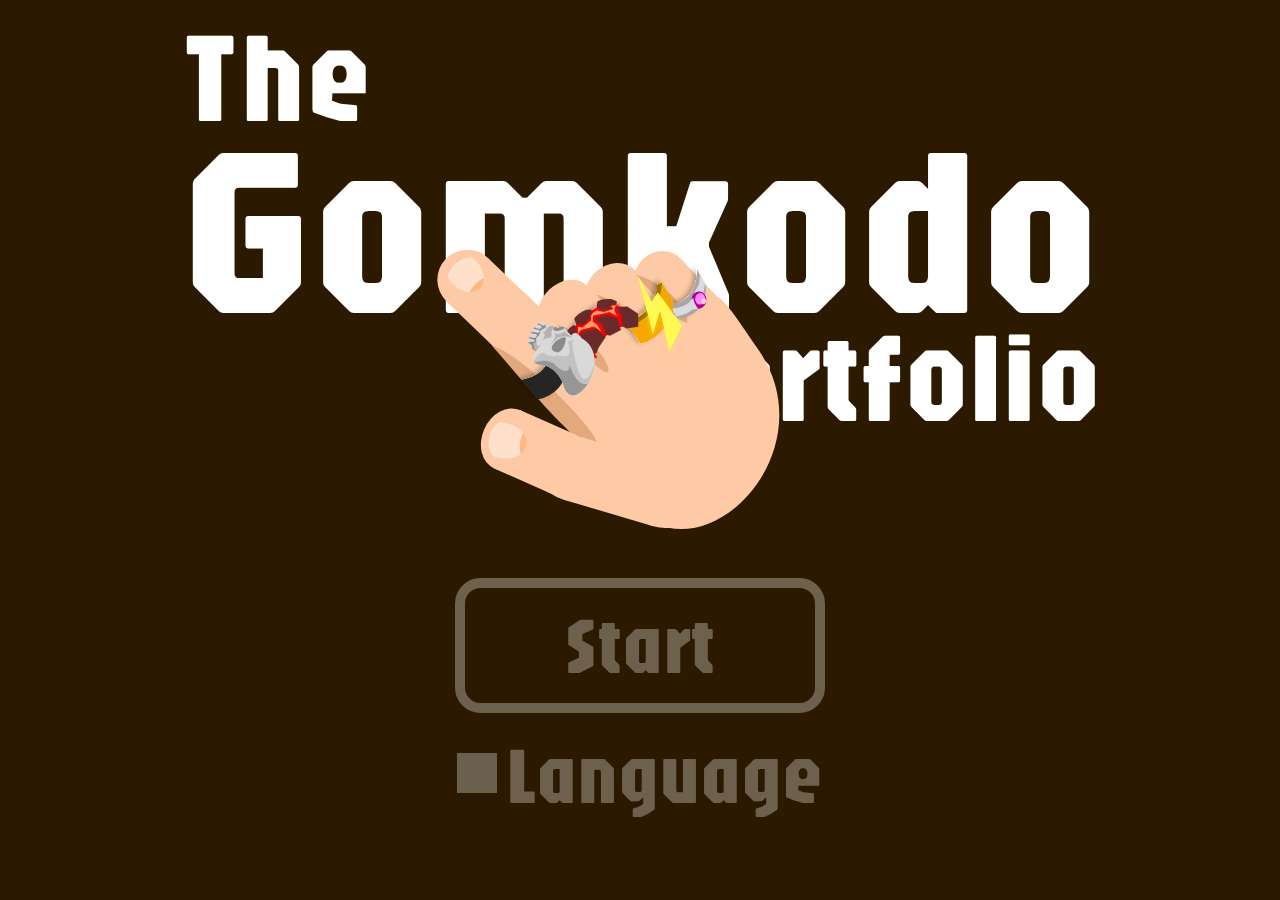
<file: index.html>
<!DOCTYPE html>
<html lang="en">

<head>
    <meta charset="UTF-8">
    <meta name="viewport" content="width=device-width, initial-scale=1, maximum-scale=1, user-scalable=no">
    <title>Welcome</title>
    <link rel="icon" type="image/png" href="./src/storage/img/rectangle.svg">
    <link rel="stylesheet" href="./src/style/english/style.css">
</head>

<body>
    <div id="textbox">
        <div id="textboxtop">The</div>
        <div id="textboxmiddle">Gomkodo</div>
        <div id="textboxbottom">portfolio</div>
    </div>

    <div id="footer">
        <div id="boxstart">
            <a draggable="false" href="./src/viewsEnglish/home.html" id="startButton">Start</a>
            <!-- Cambiamos el enlace a un botón con id -->
        </div>
        <div id="boxlanguage">
            <a draggable="false" href="#">
                <img draggable="false" src="./src/storage/img/rectangle.svg" alt="">
                <p>Language</p>
            </a>
        </div>
    </div>
    <div id="language-modal" class="modal">
        <div id="windowlanguage">
            <h2>Select language</h2>
            <ul>
                <li><a draggable="false" href="./index.html">English</a></li>
            </ul>
            <button id="close-modal">close</button>
        </div>
    </div>

    <script src="./src/js/main.js"></script>
</body>

</html>
</file>
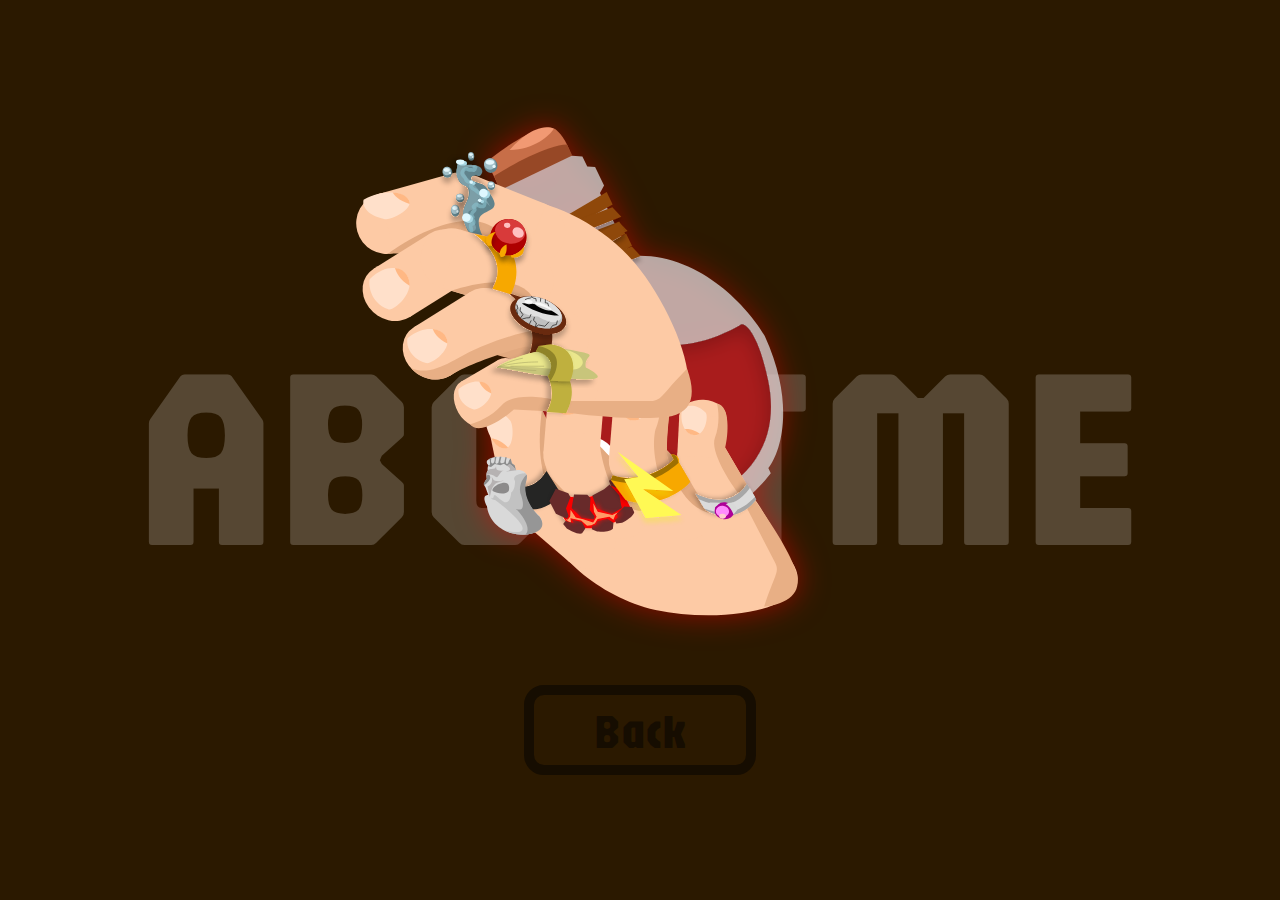
<file: src/viewsEnglish/aboutMe.html>
<!DOCTYPE html>
<html lang="en">

<head>
    <meta charset="UTF-8">
    <meta name="viewport" content="width=device-width, initial-scale=1, maximum-scale=1, user-scalable=no">
    <title>About me</title>
    <link rel="icon" type="image/png" href="../storage/img/potionAboutme.svg">
    <link rel="stylesheet" href="../style/english/aboutme.css">
</head>

<body>
    <div id="title">
        <p id="about">ABOUT</p>
        <p id="me">ME</p>
    </div>
    <div id="hand">
        <a draggable="false" id="handbotton" href="./infos/aboutMe.html">
            <img draggable="false" src="../storage/img/handpotionaboutme.svg">
        </a>
        <div id="backbutton">
            <a draggable="false" href="../viewsEnglish/home.html">Back</a>
        </div>
    </div>

    <div id="particle">
        <img draggable="false" src="../../src/storage/img/particles/particleaboutme.svg" alt="">
        <div id="bodyparticle"></div>
    </div>
    
    <div id="boubleparticle1" class="bubblesout"></div>
    <div id="boubleparticle2" class="bubblesout"></div>
    <div id="boubleparticle3" class="bubblesout"></div>
    <div id="boubleparticle4" class="bubblesout"></div>
    <div id="boubleparticle5" class="bubblesout"></div>
    
    <script src="../js/aboutme.js"></script>
</body>

</html>
</file>
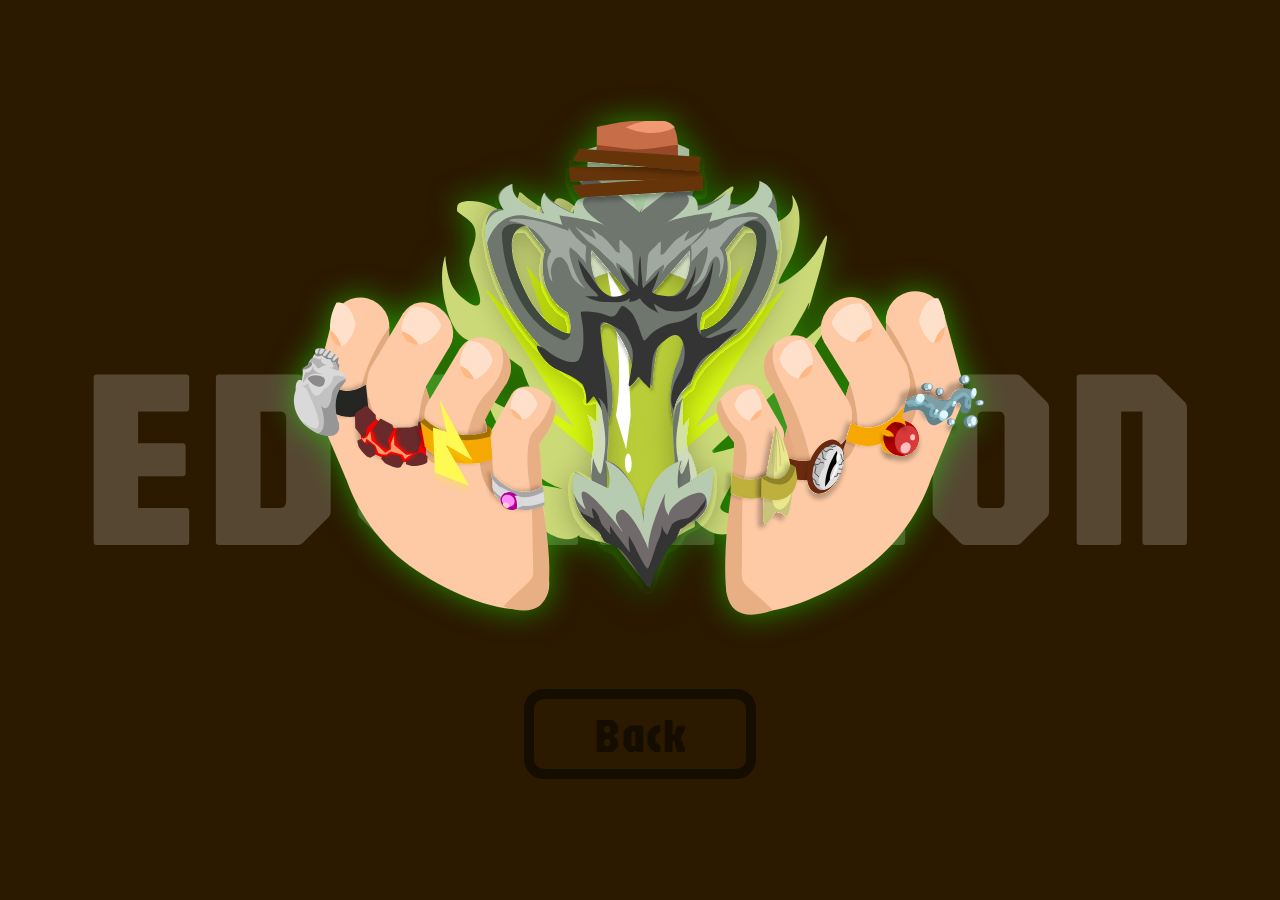
<file: src/viewsEnglish/education.html>
<!DOCTYPE html>
<html lang="en">

<head>
    <meta charset="UTF-8">
    <meta name="viewport" content="width=device-width, initial-scale=1, maximum-scale=1, user-scalable=no">
    <title>Education</title>
    <link rel="icon" type="image/png" href="../storage/img/potionEducation.svg">
    <link rel="stylesheet" href="../style/english/education.css">
</head>

<body>
    <div id="title">
        <p id="edu">EDU</p>
        <p id="cat">CAT</p>
        <p id="ion">ION</p>
    </div>
    <div id="hand">
        <a href="./infos/education.html" id="handbutton" draggable="false">
            <img draggable="false" src="../storage/img/handpotioneducaiton.svg">
        </a>
        <div id="backbutton">
            <a draggable="false" href="./home.html">Back</a>
        </div>
    </div>

    <div id="curtinebox">
        <div id="particle"><img draggable="false" src="../storage/img/particles/particleeducation.svg"></div>
        <div id="fill"></div>    
    </div>

    <script src="../js/education.js"></script>
</body>

</html>
</file>
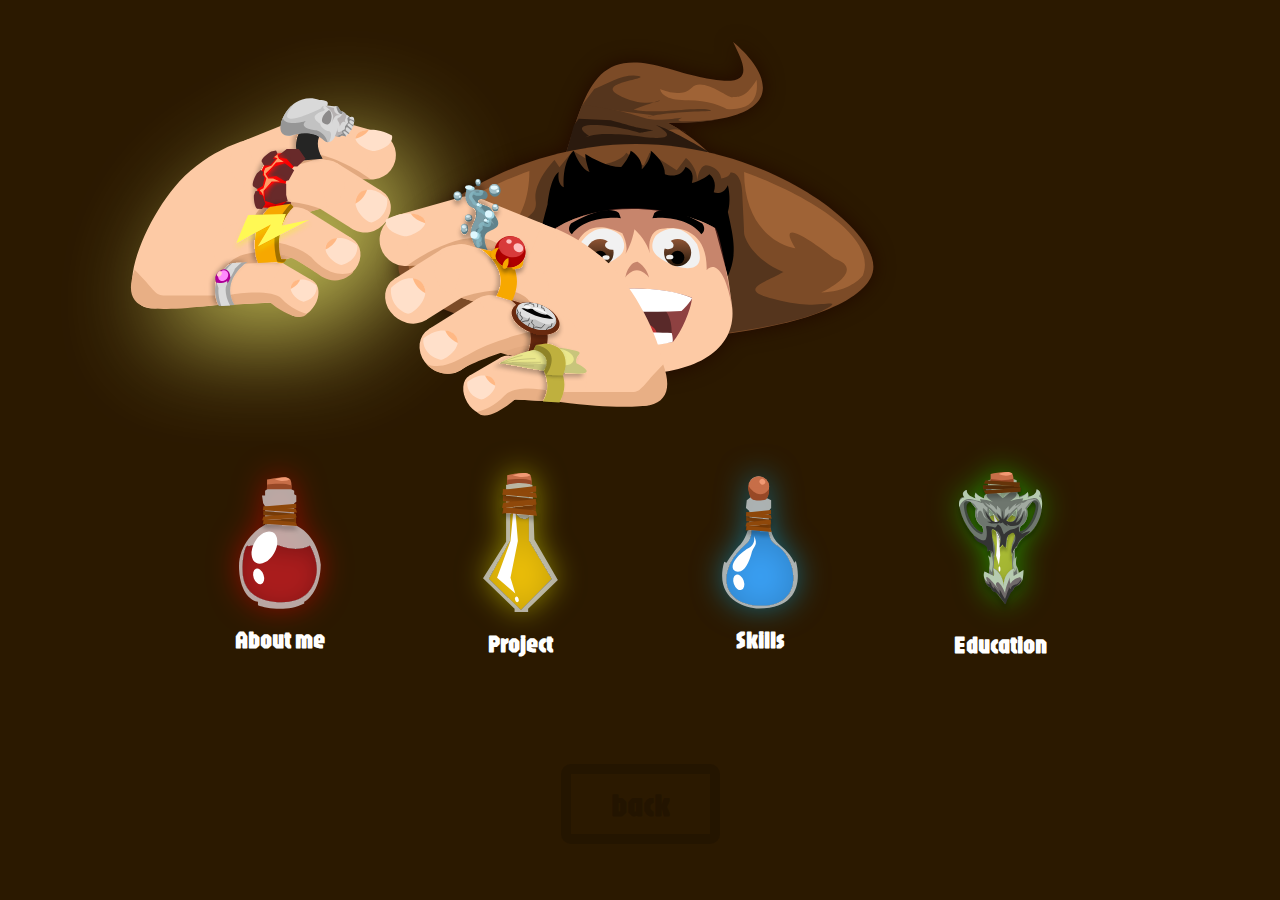
<file: src/viewsEnglish/home.html>
<!DOCTYPE html>
<html lang="en">
<head>
    <meta charset="UTF-8">
    <meta name="viewport" content="width=device-width, initial-scale=1, maximum-scale=1, user-scalable=no">
    <title>Home</title>
    <link rel="stylesheet" href="../style/english/home.css">
    <link rel="icon" type="image/png" href="../storage/img/facemage.svg">
</head>
<body>
    <div id="mage">
        <div id="leftHand">
            <img draggable="false" src="../storage/img/leftHand.svg" alt="Mano Izquierda">
        </div>
        <div id="facemage">
            <img draggable="false" src="../storage/img/facemage.svg" alt="Cara">
        </div>
        <div id="rightHand">
            <img draggable="false" src="../storage/img/rightHand.svg" alt="Mano Derecha">
        </div>
    </div>

    <div id="potions">
        <div class="potion">
            <a draggable="false" href="./aboutMe.html" id="aboutme">
                <img draggable="false" src="../storage/img/potionAboutme.svg" alt="">
                <h2>About me</h2>
            </a>
            <a draggable="false" href="./project.html" id="project">
                <img draggable="false" src="../storage/img/potionProject.svg" alt="">
                <h2>Project</h2>
            </a>
        </div>
        <div class="potion">
            <a draggable="false" href="./skills.html" id="skills">
                <img draggable="false" src="../storage/img/potionSkills.svg" alt="">
                <h2>Skills</h2>
            </a>
            <a draggable="false" href="./education.html" id="education">
                <img draggable="false" src="../storage/img/potionEducation.svg" alt="">
                <h2>Education</h2>
            </a>
        </div>
    </div>

    <div id="back">
        <a draggable="false" href="../../index.html">
            <h2>back</h2>
        </a>
    </div>

    <script src="../js/home.js"></script>
</body>
</html>
</file>
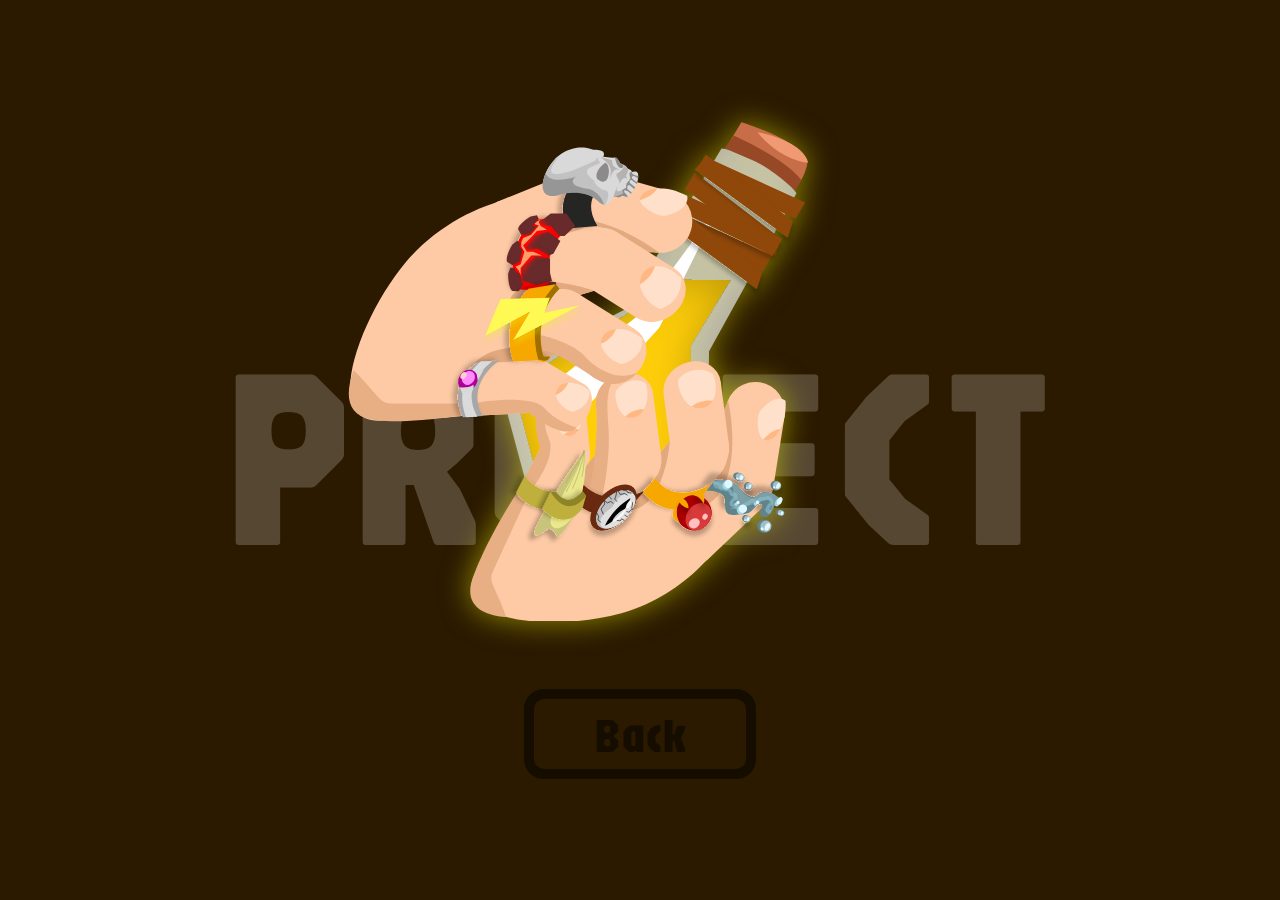
<file: src/viewsEnglish/project.html>
<!DOCTYPE html>
<html lang="en">

<head>
    <meta charset="UTF-8">
    <meta name="viewport" content="width=device-width, initial-scale=1, maximum-scale=1, user-scalable=no">
    <title>Project</title>
    <link rel="icon" type="image/png" href="../storage/img/potionProject.svg">
    <link rel="stylesheet" href="../style/english/project.css">

</head>

<body>
    <div id="title">
        <p id="pro">PRO</p>
        <p id="ject">JECT</p>
    </div>
    <div id="hand">
        <a draggable="false" id="handbutton" href="./infos/project.html">
            <img draggable="false" src="../storage/img/handpotionproject.svg">
        </a>
        <div id="backbutton">
            <a draggable="false" href="./home.html">Back</a>
        </div>
    </div>

    <div id="particle">
        <img draggable="false" src="../storage/img/particles/particleproject.svg">
    </div>
    
    <div id="whiteScreen"></div> 


    <script src="../js/project.js"></script>
</body>

</html>
</file>
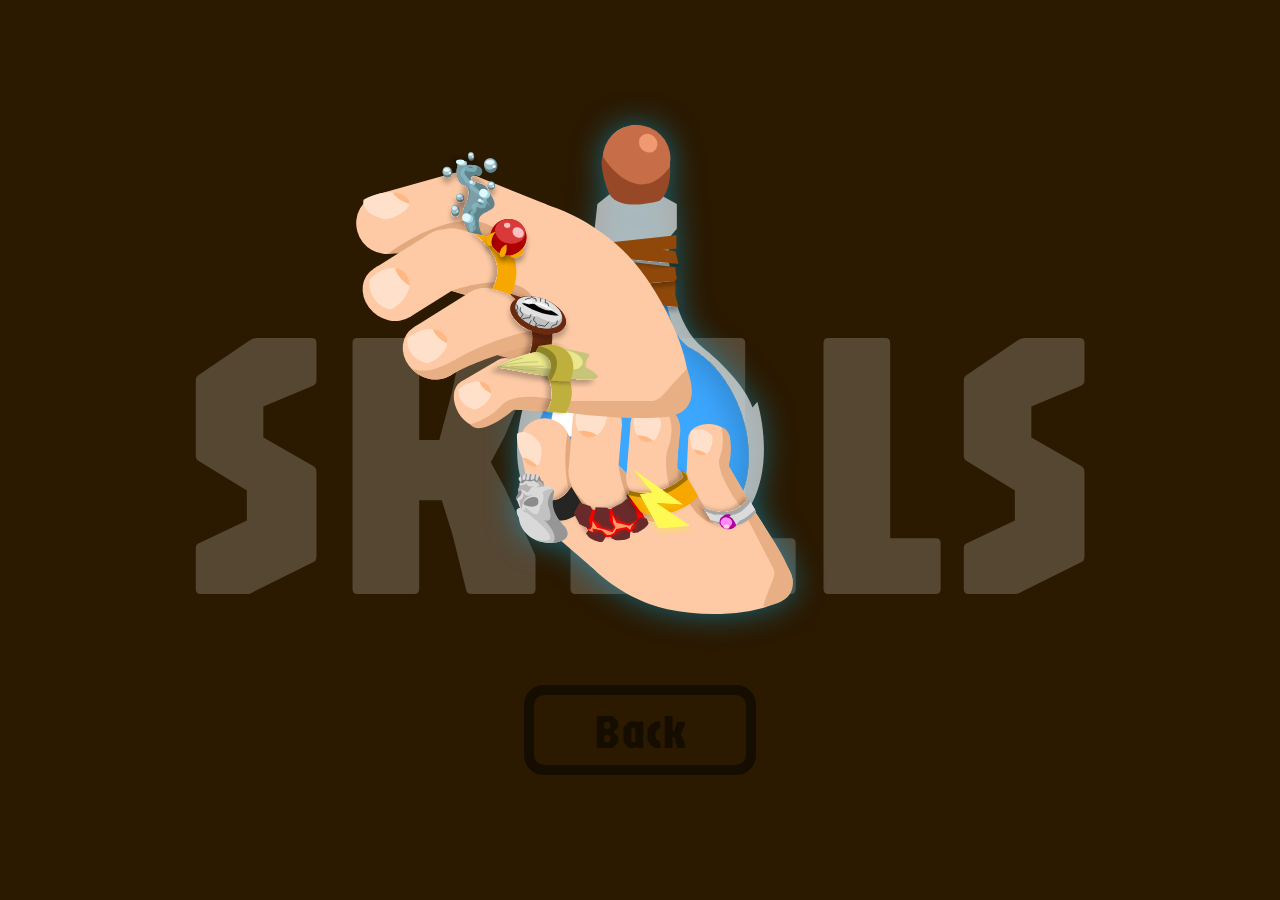
<file: src/viewsEnglish/skills.html>
<!DOCTYPE html>
<html lang="en">

<head>
    <meta charset="UTF-8">
    <meta name="viewport" content="width=device-width, initial-scale=1, maximum-scale=1, user-scalable=no">
    <title>Skills</title>
    <link rel="icon" type="image/png" href="../storage/img/potionSkills.svg">
    <link rel="stylesheet" href="../style/english/skills.css">
</head>

<body>
    <div id="title">
        <p id="skills">SKILLS</p>
    </div>
    <div id="hand">
        <a draggable="false" id="skillpotion" href="./infos/skills.html">
            <img draggable="false" src="../storage/img/handpotionskills.svg">
        </a>
        <div id="backbutton">
            <a draggable="false" href="./home.html">Back</a>
        </div>
    </div>


    <div id="curtinebox">
        <div id="fill"></div>    
        <div id="particle"><img draggable="false" src="../storage/img/particles/particleskills.svg"></div>
    </div>

    <script src="../js/skills.js"></script>
</body>

</html>
</file>
<file: src/style/english/style.css>
@font-face {
    font-family: "jaro";
    src: url(../../storage/fonts/Jaro_24pt-Regular.ttf);
}



body {
    cursor: none;
    user-select: none;
    overflow: hidden;
    user-select: none;
    margin: 0;
    padding: 0;
    background-color: #2B1900;
    display: flex;
    flex-direction: column;
    align-items: center;
    justify-content: center;
    height: 100vh;
    gap: 80px;
}

#textbox {
    /* background-color: red; */
    color: white;
    padding-top: 10vh;
}

#footer {
    /* background-color: blue; */
    padding: 5px;
    display: flex;
    flex-direction: column;
    gap: 10px;
}

#textboxtop {
    /* background-color: chartreuse; */
    font-family: "jaro";
    font-size: 2.5rem;
    line-height: 0;
}

#textboxmiddle {
    /* background-color: chocolate; */
    font-family: "jaro";
    font-size: 5rem;
    line-height: 100px;
}

#textboxbottom {
    /* background-color: salmon; */
    display: flex;
    justify-content: end;
    font-family: "jaro";
    font-size: 2.5rem;
    line-height: 0;
}

#boxstart {
    /* background-color: blueviolet; */
    display: flex;
    justify-content: center;
}

#boxstart a {
    /* background-color: aqua; */
    border: 10px solid #6D614E;
    color: #6D614E;
    border-radius: 20px;
    display: flex;
    justify-content: center;
    padding: 5px 70px 5px 70px;
    font-family: "jaro";
    font-size: 3rem;
    text-decoration: none;
}

#boxlanguage {
    cursor: none;
    padding: 0px;
}

#boxlanguage a {
    cursor: none;
    display: flex;
    flex-direction: row;
    justify-content: center;
    align-items: center;
    font-family: "jaro";
    text-decoration: none;
    gap: 1vh;
}

#boxstart a {
    cursor: none;
    transition: color 0.3s ease, transform 0.3s ease;
}

#boxstart a:hover {
    color: white;
    transform: scale(1.1);
    border: 10px solid #ffffff;
    box-shadow: 20px 20px 20px #2b19004b;
}


#boxlanguage a img {
    /* background-color: yellowgreen; */
    margin: 0;
}

#boxlanguage a p {
    /* background-color: antiquewhite; */
    margin: 0;
    color: #6D614E;
    font-size: 3rem;
}

#boxlanguage a {
    transition: color 0.3s ease, transform 0.3s ease;
}

#boxlanguage a:hover {
    color: white;
    transform: scale(1.1);
    text-shadow: 20px 20px 30px #38250b1f;
}


#windowlanguage {
    background-color: #A69273;
    padding: 30px 50px;
    display: flex;
    flex-direction: column;
    align-items: center;
    justify-content: center;
    gap: 10px;
    border-radius: 30px;
}

.modal {
    position: fixed;
    top: 0;
    left: 0;
    width: 100%;
    height: 100%;
    background-color: rgba(0, 0, 0, 0.836);
    z-index: 1;
    display: flex;
    flex-direction: column;
    align-items: center;
    justify-content: center;
}

.modal h2 {
    /* background-color: purple; */
    font-family: "jaro";
    font-size: 2rem;
    color: #685a45;
    line-height: 0%;
}

.modal ul {
    list-style: none;
    padding: 0;
    margin: 0;
    display: flex;
    flex-direction: column;
    gap: 10px;
}

.modal ul li {
    /* background-color: orange; */
    display: flex;
    justify-content: center;
}

.modal ul li a {
    border: 10px solid #6D614E;
    color: #6D614E;
    border-radius: 20px;
    font-family: "jaro";
    font-size: 1.9rem;
    text-decoration: none;
    padding: 5px 20px;
    transition: color 0.3s ease, transform 0.3s ease;
}

.modal ul li a:hover {
    color: #2B1900;
    transform: scale(1.1);
    border: 10px solid #2B1900;
    box-shadow: 20px 20px 20px #2b19004b;
}

.modal button {
    background-color: #6D614E;
    color: #2B1900;
    padding: 10px 35px;
    font-family: "jaro";
    font-size: 1.5rem;
    border-radius: 10px;
    box-shadow: 0px 0px 20px #2b19004b;
}

@keyframes slideOutLeft {
    0% {
        transform: translateX(0);
        background-color: #6D614E;
    }

    100% {
        transform: translateX(-100%);
        background-color: #2B1900;
    }
}

/* Clase que activa la animación de salida */
.body-slide-out {
    animation: slideOutLeft 0.5s forwards; /* Ajusta la duración si lo prefieres */
}

/* Animación de salida */
@keyframes apear {
    0% {
        opacity: 0;
    }

    100% {
        opacity: 1;
    }
}

body {
    animation: apear 1.5s forwards; 
}

/*-------------------------------------------------------------------------------------------*/



/*mobile super peque;o*/
@media screen and (max-width: 320px) {
    body {
        display: flex;
        flex-direction: column;
        gap: 5vh;
        cursor: default;
    }
    #boxlanguage {
        cursor: default;
    }
    
    #boxlanguage a {
        cursor: default;
    }
    
    #boxstart a {
        cursor: default;
    }
}

/*mobile horizontal*/
@media screen and (max-height:450px) {
    body {
        flex-direction: row;
        justify-content: center;
        gap: 5vh;
    }

    #textbox {
        padding-top: 0vh;
    }
    #boxlanguage {
        cursor: default;
    }
    
    #boxlanguage a {
        cursor: default;
    }
    
    #boxstart a {
        cursor: default;
    }
}

/*Pc*/
@media screen and (min-width:1041px) {
    body {
        cursor: default;
        flex-direction: column;
        justify-content: center;
        gap: 200px;
    }

    #boxstart a {
        border-radius: 2vw;
        padding: 5px 100px 10px 100px;
        font-size: 5rem;
    }

    #boxlanguage a p {
        font-size: 5rem;
    }

    #boxlanguage a {
        font-size: 5rem;
    }

    #textboxtop {
        font-size: 8rem;
    }

    #textboxmiddle {
        font-size: 15rem;
        line-height: 300px;
    }

    #textboxbottom {
        font-size: 8rem;
    }

    #textbox {
        padding-top: 0vh;
    }
    
}
</file>
<file: src/style/english/aboutme.css>
@font-face {
    font-family: "jaro";
    src: url(../../storage/fonts/Jaro_24pt-Regular.ttf);
}

body {
    user-select: none;
    overflow: hidden;
    background-color: #2B1900;
    margin: 0;
    padding: 0;
    width: auto;
    height: 100vh;
    display: flex;
    flex-direction: column;
    align-items: center;
    justify-content: center;
    cursor: none;
}

#title {
    /* background-color: blue; */
    display: flex;
    flex-direction: row;
    align-items: center;
    justify-content: center;
}

#title p {
    /* background-color: rebeccapurple; */
    font-family: "jaro";
    color: white;
    opacity: 20%;
    margin: 0;
    padding: 0;
    line-height: 0.7;
}

#about {
    /* background-color: salmon; */
    font-size: 20vw;
}

#me {
    /* background-color: salmon; */
    font-size: 20vw;
}

#hand {
    /* background-color: red; */
    max-width: 40vh;
    display: flex;
    align-items: center;
    justify-content: center;
    position: absolute;
    flex-direction: column;
    gap: 5vw;

}

#hand img {
    /* background-color: aqua; */
    width: 100%;
    cursor: none;
}

#backbutton a {
    background-color: #2B1900;
    border: 10px solid #160d01;
    color: #160d01;
    border-radius: 20px;
    display: flex;
    justify-content: center;
    padding: 5px 60px 5px 60px;
    font-family: "jaro";
    font-size: 3rem;
    text-decoration: none;
    transition: color 0.3s ease, transform 0.3s ease;
    cursor: none;
}

#backbutton a:hover {
    color: white;
    transform: scale(1.1);
    border: 10px solid #ffffff;
    box-shadow: 20px 20px 20px #160d004b;
}

/* Animación de shake para #aboutme img */
@keyframes shake-potion {

    0%,
    100% {
        transform: translateX(0);
    }

    25% {
        transform: translateX(5px);
    }

    50% {
        transform: translateX(-5px);
    }

    75% {
        transform: translateX(3px);
    }
}

/* Animación de escalado grande */
@keyframes scale-up-large {
    0% {
        transform: scale(1);
    }

    50% {
        transform: scale(1.1);
    }

    /* Tamaño de escala más grande */
    100% {
        transform: scale(1.1);
    }

    /* Mantener tamaño grande */
}

#hand img {
    animation: shake-potion 2.5s infinite ease-in-out;
    /* Mantener animación shake */
    filter: drop-shadow(0 0 15px rgba(255, 1, 1, 0.5));
}

#hand img:hover {
    animation: scale-up-large 0.5s forwards;
    /* Usar la animación más grande */
    animation-play-state: running;
    /* Asegura que la animación se ejecute */
    filter: drop-shadow(0 0 50px rgb(255, 1, 1));
}

#hand img {
    cursor: none;
}


#particle {
    display: flex;
    flex-direction: column;
    justify-content: center;
    align-items: center;
    position: absolute;
    filter: drop-shadow(0px 0px 20px black);
    width: 100%;
    transform: translateY(150vh);
}

#particle img {
    width: 100%;

}

#bodyparticle {
    background-color: #A91C1C;
    width: 100%;
    height: 1000px;
    position: relative;
    top: -10px;
}

#boubleparticle1 {
    opacity: 1;
    background-color: #A91C1C;
    position: absolute;
    border-radius: 100%;
    width: 200px;
    height: 200px;
    right: 0%;
    bottom: 0%;
    transform: translatey(100vh);

}

#boubleparticle2 {
    opacity: 1;
    background-color: #a84444;
    position: absolute;
    border-radius: 100%;
    width: 50px;
    height: 50px;
    right: 30%;
    bottom: 60%;
    transform: translatey(100vh);

}

#boubleparticle3 {
    opacity: 1;
    background-color: #db0d0d;
    position: absolute;
    border-radius: 100%;
    width: 150px;
    height: 150px;
    left: 10%;
    bottom: 30%;
    transform: translatey(100vh);

}


#boubleparticle4 {
    opacity: 1;
    background-color: #dd4141;
    position: absolute;
    border-radius: 100%;
    width: 150px;
    height: 150px;
    right: 10%;
    bottom: 30%;
    transform: translatey(100vh);

}

#boubleparticle5 {
    opacity: 1;
    background-color: #5e0a0a;
    position: absolute;
    border-radius: 100%;
    width: 100px;
    height: 100px;
    left: 40%;
    bottom: 50%;
    transform: translatey(100vh);
}






@keyframes slideInBotton {
    0% {
        transform: translateY(200%);
    }

    100% {
        transform: translateY(0);
    }
}

#hand {
    animation: slideInBotton 0.9s ease-in-out forwards;
}


@keyframes slideInRight {
    0% {
        transform: translateX(200%);
        opacity: 0;
    }

    100% {
        transform: translateX(0);
        opacity: 1;
    }
}

#title {
    animation: slideInRight 0.6s ease-in-out forwards;
}


@keyframes slideOutBottom {
    0% {
        transform: translateY(0);
    }

    100% {
        transform: translateY(200%);
    }
}

#hand.slideOutBottom {
    animation: slideOutBottom 1s ease-in-out forwards;
}



@keyframes slideOutLeft {
    0% {
        transform: translateX(0);
        opacity: 1;
    }

    100% {
        transform: translateX(-300%);
        opacity: 0;
    }
}

#title.slideOutLeft {
    animation: slideOutLeft 0.6s ease-in-out forwards;
}


@keyframes particleout {
    0% {
        overflow-y: hidden;
        transform: translatey(350%);
    }

    100% {
        overflow-y: hidden;
        transform: translatey(0);
    }
}

#particle.particleout {
    animation: particleout 1s forwards;
}


@keyframes bubblesout {
    0% {
        overflow-y: hidden;
        transform: translatey(1200%);
    }

    100% {
        overflow-y: hidden;
        transform: translatey(-1000%);
    }
}

.animate-bubblesout {
    animation: bubblesout 1s forwards;
}































/*-------------------------------------------------------------------------------------------*/


@media (max-width: 600px) {
    @keyframes bodyover {
        0% {
            overflow-y: hidden;
            overflow-x: hidden;
        }

        100% {
            overflow-y: scroll;
            overflow-x: hidden;
        }
    }

    body {
        overflow-y: auto;
        animation: bodyover 0.6s ease-out forwards;
    }

    #about {
        font-size: 30vw;
    }

    #me {
        font-size: 60vw;
    }

    #title {
        flex-direction: column;
    }

    #hand {
        max-width: 20vh;
    }
    #handbotton img {
        cursor: default;
    }

    @keyframes particleout {
        0% {
            overflow-y: hidden;
            transform: translatey(350%);
        }
    
        100% {
            overflow-y: hidden;
            transform: translatey(0);
        }
    }
    
    #particle.particleout {
        animation: particleout 1s forwards;
    }
    
    
    @keyframes bubblesout {
        0% {
            overflow-y: hidden;
            transform: translatey(1200%);
        }
    
        100% {
            overflow-y: hidden;
            transform: translatey(-1000%);
        }
    }
    
    .animate-bubblesout {
        animation: bubblesout 1s forwards;
    }

}


@media (min-width: 601px) and (max-width: 1024px) {
    @keyframes bodyover {
        0% {
            overflow-y: hidden;
            overflow-x: hidden;
        }

        100% {
            overflow-y: scroll;
            overflow-x: hidden;
        }
    }

    body {
        padding-top: 5%;
        padding-bottom: 5%;
        animation: bodyover 0.6s ease-out forwards;
    }

    #pro,
    #ject {
        font-size: 20vw;
    }

    #title {
        flex-direction: row;
    }

    #hand {
        cursor: pointer;
    }

    #handbotton img {
        width: 100%;
        pointer-events: all;
    }

    #backbutton a {
        padding: 10px 80px;
    }


}
</file>
<file: src/style/english/education.css>
@font-face {
    font-family: "jaro";
    src: url(../../storage/fonts/Jaro_24pt-Regular.ttf);
}

body {
    user-select: none;
    overflow-x: hidden;
    overflow-y: hidden;
    background-color: #2B1900;
    margin: 0;
    padding: 0;
    width: auto;
    height: 100vh;
    display: flex;
    flex-direction: column;
    align-items: center;
    justify-content: center;
}

#title {
    display: flex;
    flex-direction: row;
    align-items: center;
    justify-content: center;
    animation: slideInRight 0.6s ease-in-out forwards;
}

#title p {
    font-family: "jaro";
    color: white;
    opacity: 20%;
    margin: 0;
    padding: 0;
    line-height: 0.7;
}

#ion,
#edu,
#cat {
    font-size: 20vw;
}

#hand {
    max-width: 80vh;
    display: flex;
    align-items: center;
    justify-content: center;
    position: absolute;
    flex-direction: column;
    gap: 5vw;
    animation: slideInBotton 1.5s ease-in-out forwards;
}

#hand img {
    width: 100%;
    animation: shake-potion 2.5s infinite ease-in-out;
    filter: drop-shadow(0 0 15px rgba(31, 255, 1, 0.5));
}

#hand img:hover {
    animation: scale-up-large 0.5s forwards;
    filter: drop-shadow(0 0 50px rgba(31, 255, 1, 0.5));
}

#backbutton a {
    background-color: #2B1900;
    border: 10px solid #160d01;
    color: #160d01;
    border-radius: 20px;
    display: flex;
    justify-content: center;
    padding: 5px 60px;
    font-family: "jaro";
    font-size: 3rem;
    text-decoration: none;
    transition: color 0.3s ease, transform 0.3s ease;
}

#backbutton a:hover {
    color: white;
    transform: scale(1.1);
    border: 10px solid #ffffff;
    box-shadow: 20px 20px 20px #160d004b;
}

/* Animaciones */
@keyframes shake-potion {
    0%, 100% {
        transform: scale(1);
    }
    25% {
        transform: scale(1.05);
    }
    50% {
        transform: scale(0.95);
    }
    75% {
        transform: scale(1.03);
    }
}

@keyframes scale-up-large {
    0%, 100% {
        transform: scale(1);
    }
    50% {
        transform: scale(1.1);
    }
}

@keyframes slideInBotton {
    0% {
        transform: translateY(100vh);
    }
    100% {
        transform: translateY(0);
    }
}

@keyframes slideInRight {
    0% {
        transform: translateX(200%);
        opacity: 0;
    }
    100% {
        transform: translateX(0);
        opacity: 1;
    }
}

@keyframes slideOutBottom {
    0% {
        transform: translateY(0);
    }
    100% {
        transform: translateY(100vh);
    }
}

@keyframes slideOutLeft {
    0% {
        transform: translateX(0);
        opacity: 1;
    }
    100% {
        transform: translateX(-200%);
        opacity: 0;
    }
}

#hand.slideOutBottom {
    animation: slideOutBottom 1s ease-in-out forwards;
}

#title.slideOutLeft {
    animation: slideOutLeft 0.6s ease-in-out forwards;
}





#curtinebox {
    display: none;
    position: absolute;
    z-index: 100;
    width: 100vw;
    transform: translateY(150vh);
}
#particle {
    position: relative;
    top: 10px;
}

#particle img {
    width: 100%;
}

#fill {
    background-color: #B9CD39;
    width: 100vw;
    height: 130vh;
}


@keyframes curtine {
    0% {
        transform: translateY(150vh);
    }
    100% {
        transform: translateY(-10vh);
    }
}

#curtinebox.animatecurtine {
    display: block;
    animation: curtine 1s forwards; /* La animación se ejecuta durante 1 segundo */
}






/*-------------------------------------------------------------------------------------------*/


@media (max-width: 600px) {


    @keyframes bodyover {
        0% {
            overflow-y: hidden;
            overflow-x: hidden;
        }

        100% {
            overflow-y: hidden;
            overflow-x: hidden;        
        }
    }

    body {
        animation: bodyover 0.6s ease-out forwards;
    }


    #edu,
    #cat,
    #ion {
        font-size: 60vw;
        /* Reducir el tamaño del texto */
    }

    #title {
        flex-direction: column;
        /* Cambiar la dirección a vertical */
    }

    #hand {
        max-width: 40vh;
    }

    #hand img {
        cursor: default;
    }

    @keyframes slideInRight {
        0% {
            transform: translateY(200%);
            opacity: 0;
        }

        100% {
            transform: translateY(0);
            opacity: 1;
        }
    }

    #hand {
        animation: slideInRight 0.6s ease-out forwards;
    }

}


@media (min-width: 601px) and (max-width: 1024px) {
    @keyframes bodyover {
        0% {
            overflow-y: hidden;
            overflow-x: hidden;
        }

        100% {
            overflow-y: hidden;
            overflow-x: hidden;        
        }
    }

    body {
        animation: bodyover 0.6s ease-out forwards;
    }

    #edu,
    #cat,
    #ion {
        font-size: 20vw;
        /* Ajustar el tamaño del texto */
    }

    #title {
        flex-direction: row;
        /* Mantener la dirección horizontal */
    }

}
</file>
<file: src/style/english/home.css>
@font-face {
    font-family: "jaro";
    src: url(../../storage/fonts/Jaro_24pt-Regular.ttf);
}


body {
    user-select: none;
    cursor: none;
    overflow-x: hidden;
    padding: 0;
    margin: 0;
    background-color: #2B1900;
    color: white;
    display: flex;
    flex-direction: column;
    justify-content: center;
    align-items: center;
    padding-top: 20px;
    gap: 30px;
    max-width: 100%;
    max-height: 100%;
    animation: slideInRight 0.5s ease-out forwards;
}

@keyframes slideInRight {
    0% {
        transform: translateX(100%);
        /* Comienza fuera de la pantalla, a la derecha */
        opacity: 0;
        /* Empieza invisible */
    }

    100% {
        transform: translateX(0);
        /* Termina en su posición original */
        opacity: 1;
        /* Termina completamente visible */
    }
}


#mage {
    /* background-color: red; */
    display: flex;
    flex-direction: row;
    justify-content: center;
    align-items: center;
    width: 80%;
}

#mage img {
    width: 100%;
}


#potions {
    /* background-color: blue; */
    display: flex;
    flex-direction: column;
    align-items: center;
    justify-content: center;
    gap: 50px;
    width: 100%;
}

.potion {
    /* background-color: aqua; */
    display: flex;
    flex-direction: row;
    justify-content: center;
    align-items: center;
}

.potion a {
    /* background-color: salmon; */
    display: flex;
    flex-direction: column;
    justify-content: center;
    align-items: center;
    width: 150px;
    padding: 10px;
    gap: 40px;
    text-decoration: none;
}


.potion a h2 {
    font-family: "jaro";
    color: white;
    padding: 0;
    margin: 0;
    line-height: 0;

}

#back a {
    text-decoration: none;
}

#back a h2 {
    font-family: "jaro";
    font-size: 2rem;
    text-decoration: none;
    color: #0f09014b;
    border: 10px solid #160d014b;
    border-radius: 10px;
    padding: 10px 40px;
}

#back a h2 {
    transition: color 0.3s ease, transform 0.3s ease;
}

#back a h2:hover {
    color: white;
    transform: scale(1.1);
    border: 10px solid #ffffff;
    box-shadow: 20px 20px 20px #160d014b;
}


#leftHand {
    display: none;
}

#rightHand {
    display: none;
}


/* Animación de shake para #aboutme img */
@keyframes shake-aboutme {

    0%,
    100% {
        transform: translateX(0);
    }

    25% {
        transform: translateX(5px);
    }

    50% {
        transform: translateX(-5px);
    }

    75% {
        transform: translateX(3px);
    }
}

/* Animación de shake para #project img */
@keyframes shake-project {

    0%,
    100% {
        transform: translateY(0);
    }

    25% {
        transform: translateY(5px);
    }

    50% {
        transform: translateY(-5px);
    }

    75% {
        transform: translateY(3px);
    }
}

/* Animación de shake para #skills img */
@keyframes shake-skills {

    0%,
    100% {
        transform: rotate(0);
    }

    25% {
        transform: rotate(5deg);
    }

    50% {
        transform: rotate(-5deg);
    }

    75% {
        transform: rotate(3deg);
    }
}

/* Animación de shake para #education img */
@keyframes shake-education {

    0%,
    100% {
        transform: scale(1);
    }

    25% {
        transform: scale(1.05);
    }

    50% {
        transform: scale(0.95);
    }

    75% {
        transform: scale(1.03);
    }
}

/* Animación de escalado grande */
@keyframes scale-up-large {
    0% {
        transform: scale(1);
    }

    50% {
        transform: scale(1.2);
    }

    /* Tamaño de escala más grande */
    100% {
        transform: scale(1.2);
    }

    /* Mantener tamaño grande */
}

/* Animación normal en el estado original */
#aboutme img {
    animation: shake-aboutme 2s infinite ease-in-out;
    /* Mantener animación shake */
    filter: drop-shadow(0 0 15px rgba(255, 0, 1, 0.5));
    transition: filter 0.3s ease, transform 0.3s ease;
}

/* Hover para la imagen con la animación de escalado */
#aboutme img:hover {
    animation: scale-up-large 0.5s forwards;
    /* Usar la animación más grande */
    animation-play-state: running;
    /* Asegura que la animación se ejecute */
    filter: drop-shadow(0 0 50px rgba(255, 0, 1, 1));
    /* Aura roja intensa al hover */
}

/* Repite esto para las otras imágenes */
#project img {
    animation: shake-project 3s infinite ease-in-out;
    /* Mantener animación shake */
    filter: drop-shadow(0 0 15px rgba(251, 255, 1, 0.5));
}

#project img:hover {
    animation: scale-up-large 0.5s forwards;
    /* Usar la animación más grande */
    animation-play-state: running;
    /* Asegura que la animación se ejecute */
    filter: drop-shadow(0 0 50px rgba(251, 255, 1, 1));
}

#skills img {
    animation: shake-skills 2.5s infinite ease-in-out;
    /* Mantener animación shake */
    filter: drop-shadow(0 0 15px rgba(1, 183, 255, 0.5));
}

#skills img:hover {
    animation: scale-up-large 0.5s forwards;
    /* Usar la animación más grande */
    animation-play-state: running;
    /* Asegura que la animación se ejecute */
    filter: drop-shadow(0 0 50px rgba(1, 183, 255, 1));
}

#education img {
    animation: shake-education 3s infinite ease-in-out;
    /* Mantener animación shake */
    filter: drop-shadow(0 0 15px rgba(31, 255, 1, 0.5));
}

#education img:hover {
    animation: scale-up-large 0.5s forwards;
    /* Usar la animación más grande */
    animation-play-state: running;
    /* Asegura que la animación se ejecute */
    filter: drop-shadow(0 0 50px rgba(31, 255, 1, 1));
}



/* Animación de shake suave */
@keyframes gentle-shake {
    0% {
        transform: translate(0);
    }

    25% {
        transform: translate(2px, 2px);
    }

    50% {
        transform: translate(-2px, -2px);
    }

    75% {
        transform: translate(2px, -2px);
    }

    100% {
        transform: translate(0);
    }
}

/* Aplicar la animación a la imagen */
#facemage {
    animation: gentle-shake 3s infinite ease-in-out;
    /* Cambia 3s a la duración que desees */
    filter: drop-shadow(0 0 10px rgba(29, 1, 1, 0.7));
    /* Efecto de sombra suave */
}



/* Animación de movimiento de muñeca */
@keyframes wrist-movement {
    0% {
        transform: rotate(0deg) translateY(0);
        /* Posición inicial */
    }

    25% {
        transform: rotate(-10deg) translateY(-20px);
        /* Movimiento hacia arriba y rotación */
    }

    50% {
        transform: rotate(0deg) translateY(0);
        /* Regresa a la posición inicial */
    }

    75% {
        transform: rotate(10deg) translateY(20px);
        /* Movimiento hacia abajo y rotación */
    }

    100% {
        transform: rotate(0deg) translateY(0);
        /* Regresa a la posición inicial */
    }
}

/* Aplicar la animación a la mano izquierda */
#leftHand {
    animation: wrist-movement 2s infinite ease-in-out;
    /* Cambia 2s a la duración que desees */
    filter: drop-shadow(30px 30px 50px rgba(255, 255, 121, 0.7));
    /* Efecto de sombra suave */
}


/* Animación de movimiento de muñeca (invertido) */
@keyframes wrist-movement-right {
    0% {
        transform: rotate(0deg) translateY(0);
        /* Posición inicial */
    }

    25% {
        transform: rotate(10deg) translateY(-20px);
        /* Movimiento hacia arriba y rotación (invertido) */
    }

    50% {
        transform: rotate(0deg) translateY(0);
        /* Regresa a la posición inicial */
    }

    75% {
        transform: rotate(-10deg) translateY(20px);
        /* Movimiento hacia abajo y rotación (invertido) */
    }

    100% {
        transform: rotate(0deg) translateY(0);
        /* Regresa a la posición inicial */
    }
}

/* Aplicar la animación a la mano derecha */
#rightHand {
    animation: wrist-movement-right 2s infinite ease-in-out;
    /* Cambia 2s a la duración que desees */
    filter: drop-shadow(-20px 30px 50px rgba(255, 255, 121, 0.7));
    /* Efecto de sombra suave */
}



#aboutme,
#project,
#skills,
#education,
#back a {
    cursor: none;
}




/* Animación de salida */
@keyframes slideOutLeft {
    0% {
        transform: translateX(0);
    }

    100% {
        transform: translateX(-100%);
    }
}

.body-slide-out {
    animation: slideOutLeft 0.5s forwards; /* Ajusta la duración si lo prefieres */
}

/* Animación de salida para el botón back */
@keyframes slideOutRight {
    0% {
        transform: translateX(0);
    }

    100% {
        transform: translateX(-100%);
    }
}

.body-slide-out-back {
    animation: slideOutRight 0.5s forwards; /* Ajusta la duración si lo prefieres */
}

/*-------------------------------------------------------------------------------------------*/



/*mobile super peque;o*/
@media screen and (max-width: 320px) {
    body {
        padding: 60px;
        gap: 0px;
        height: 100vh;
        align-items: center;
        justify-content: center;
    }

    .potion a {
        width: 100px;
    }

    #leftHand {
        display: none;
    }

    #rightHand {
        display: none;
    }

    #aboutme,
    #project,
    #skills,
    #education,
    #back a {
        cursor: default;
    }
}

/*mobile horizontal*/
@media screen and (max-height:450px) {
    body {
        overflow: auto;
        padding-top: 20px;
        gap: 30px;
        align-items: center;
        justify-content: center;
    }

    #potions {
        flex-direction: row;
        gap: 0px;
        width: 100vw;
    }

    .potion {
        width: 50vw;
        gap: 0px;
        justify-content: space-around;
    }

    .potion a {
        align-items: center;
        width: 100px;
        padding: 0px;
        gap: 60px;
    }

    #leftHand {
        display: block;
    }

    #rightHand {
        display: block;
    }



}

@media screen and (max-width:1039px) {
    body {
        cursor: default;
    }

    #aboutme,
    #project,
    #skills,
    #education,
    #back a {
        cursor: default;
    }
}

/*Pc*/
@media screen and (min-width:1040px) {
    body {
        overflow: hidden;
        flex-direction: column;
        justify-content: center;
        align-items: center;
        gap: 20px;
        height: 97vh;
    }

    #mage {
        /* background-color: red; */
        display: flex;
        flex-direction: row;
        justify-content: center;
        align-items: center;
    }

    #mage img {
        width: 100%;
    }


    #potions {
        /* background-color: blue; */
        display: flex;
        flex-direction: row;
        align-items: center;
        justify-content: center;
        gap: 20px;
        width: 100%;
    }

    .potion {
        /* background-color: aqua; */
        display: flex;
        flex-direction: row;
        justify-content: center;
        align-items: center;
        gap: 20px;
    }

    .potion a {
        /* background-color: salmon; */
        display: flex;
        flex-direction: column;
        justify-content: center;
        align-items: center;
        width: 200px;
        height: 300px;
        padding: 10px;
        gap: 30px;
        text-decoration: none;
    }

    .potion a h2 {
        font-family: "jaro";
        color: white;
        padding: 0;
        margin: 0;
    }

    #leftHand {
        display: block;
    }

    #rightHand {
        display: block;
        opacity: 0;
    }
}
</file>
<file: src/style/english/project.css>
@font-face {
    font-family: "jaro";
    src: url(../../storage/fonts/Jaro_24pt-Regular.ttf);
}

body {
    user-select: none;
    overflow-x: hidden;
    overflow-y: hidden;
    background-color: #2B1900;
    margin: 0;
    padding: 0;
    width: auto;
    height: 100vh;
    display: flex;
    flex-direction: column;
    align-items: center;
    justify-content: center;
}

#title {
    /* background-color: blue; */
    display: flex;
    flex-direction: row;
    align-items: center;
    justify-content: center;
}

#title p {
    /* background-color: rebeccapurple; */
    font-family: "jaro";
    color: white;
    opacity: 20%;
    margin: 0;
    padding: 0;
    line-height: 0.7;
}

#pro {
    /* background-color: salmon; */
    font-size: 20vw;
}

#ject {
    /* background-color: yellowgreen; */
    font-size: 20vw;
}

#hand {
    /* background-color: red; */
    max-width: 70vh;
    display: flex;
    align-items: center;
    justify-content: center;
    position: absolute;
    flex-direction: column;
    gap: 5vw;
}

#hand img {
    /* background-color: aqua; */
    width: 100%;
    cursor: none;
}

#backbutton a {
    background-color: #2B1900;
    border: 10px solid #160d01;
    color: #160d01;
    border-radius: 20px;
    display: flex;
    justify-content: center;
    padding: 5px 60px 5px 60px;
    font-family: "jaro";
    font-size: 3rem;
    text-decoration: none;
    transition: color 0.3s ease, transform 0.3s ease;
    cursor: none;
}

#backbutton a:hover {
    color: white;
    transform: scale(1.1);
    border: 10px solid #ffffff;
    box-shadow: 20px 20px 20px #160d004b;
}

/* Animación de shake para #aboutme img */
@keyframes shake-potion {
    0%,
    100% {
        transform: translateY(0);
    }

    25% {
        transform: translateY(10px);
    }

    50% {
        transform: translateY(-10px);
    }

    75% {
        transform: translateY(3px);
    }
}

/* Animación de escalado grande */
@keyframes scale-up-large {
    0% {
        transform: scale(1);
    }

    50% {
        transform: scale(1.1);
    }

    /* Tamaño de escala más grande */
    100% {
        transform: scale(1.1);
    }

    /* Mantener tamaño grande */
}

#hand img {
    animation: shake-potion 2.5s infinite ease-in-out;
    /* Mantener animación shake */
    filter: drop-shadow(0 0 15px rgba(251, 255, 1, 0.5));
}

#hand img:hover {
    animation: scale-up-large 0.5s forwards;
    /* Usar la animación más grande */
    animation-play-state: running;
    /* Asegura que la animación se ejecute */
    filter: drop-shadow(0 0 50px rgba(251, 255, 1, 1));
}


@keyframes slideInBotton {
    0% {
        transform: translateY(100vh);
    }

    100% {
        transform: translateY(0);
    }
}

#hand {
    animation: slideInBotton 1.5s ease-in-out forwards;
}


@keyframes slideInRight {
    0% {
        transform: translateX(200%);
        opacity: 0;
    }

    100% {
        transform: translateX(0);
        opacity: 1;
    }
}

#title {
    animation: slideInRight 0.6s ease-in-out forwards;
}

@keyframes slideOutBottom {
    0% {
        transform: translateY(0);
    }

    100% {
        transform: translateY(100vh);
    }
}

#hand.slideOutBottom {
    animation: slideOutBottom 1s ease-in-out forwards;
}



@keyframes slideOutLeft {
    0% {
        transform: translateX(0);
        opacity: 1;
    }
    
    100% {
        transform: translateX(-200%);
        opacity: 0;
    }
}

#title.slideOutLeft {
    animation: slideOutLeft 0.6s ease-in-out forwards;
}






@keyframes particle {
    0% {
        transform: scale(6, 6);
    }
    100% {
        transform: scale(1.5, 1.5);
    }
}

@keyframes flashWhite {
    0% {
        opacity: 0;
    }
    100% {
        opacity: 1;
    }
}

#particle {
    position: absolute;
    transform: scale(6, 6);
    display: none; /* Inicialmente oculto */
    transform-origin: center;
} 

.flash-white {
    animation: particle 0.2s ease-in forwards;
}

#whiteScreen {
    position: absolute;
    width: 100vw;
    height: 100vh;
    background-color: #FFCE08;
    opacity: 0; /* Comienza invisible */
    display: none; 
    z-index: 100; 
}

.fade-in-white {
    display: block;
    animation: flashWhite 0.5s ease-in forwards;
}







/*-------------------------------------------------------------------------------------------*/


@media (max-width: 600px) {
    @keyframes bodyover {
        0% {
            overflow-y: hidden;
            overflow-x: hidden;
        }

        100% {
            overflow-y: hidden;
            overflow-x: hidden;        
        }
    }

    body {
        animation: bodyover 0.6s ease-out forwards;
        overflow-y: scroll !important;
    }

    #pro,
    #ject {
        font-size: 50vw;
    }

    #title {
        flex-direction: column;
    }
    #hand {
        max-width: 20vh;
    }

    #hand img {
        cursor: default;
    }


    @keyframes particle {
        0% {
            transform: rotate(90deg) scale(6,6);
        }
        100% {
            transform: rotate(90deg) scale(2, 2);
        }
    }
    
    #particle {
        position: absolute;
        display: auto;
        transform-origin: center;
        width: auto;
        height: auto;
    }
    #particle img{
        width: 100%;
    }
}


@media (min-width: 601px) and (max-width: 1024px) {
    @keyframes bodyover {
        0% {
            overflow-y: hidden;
            overflow-x: hidden;
        }

        100% {
            overflow-y: hidden;
            overflow-x: hidden;        
        }
    }

    body {
        animation: bodyover 0.6s ease-out forwards;
    }

    #pro,
    #ject {
        font-size: 20vw;
    }
    #hand {
        max-width: 50vh;
    }
    #title {
        flex-direction: row;
    }



}
</file>
<file: src/style/english/skills.css>
@font-face {
    font-family: "jaro";
    src: url(../../storage/fonts/Jaro_24pt-Regular.ttf);
}

body {
    user-select: none;
    overflow-y: hidden;
    overflow-x: hidden;
    background-color: #2B1900;
    margin: 0;
    padding: 0;
    width: auto;
    height: 100vh;
    display: flex;
    flex-direction: column;
    align-items: center;
    justify-content: center;
}

#title {
    /* background-color: blue; */
    display: flex;
    flex-direction: row;
    align-items: center;
    justify-content: center;
}

#title p {
    /* background-color: rebeccapurple; */
    font-family: "jaro";
    color: white;
    opacity: 20%;
    margin: 0;
    padding: 0;
    line-height: 0.7;
}

#skills {
    /* background-color: salmon; */
    font-size: 30vw;
}


#hand {
    /* background-color: red; */
    max-width: 40vh;
    display: flex;
    align-items: center;
    justify-content: center;
    position: absolute;
    flex-direction: column;
    gap: 5vw;
}

#hand img {
    /* background-color: aqua; */
    width: 100%;
    cursor: none;
}

#backbutton a {
    background-color: #2B1900;
    border: 10px solid #160d01;
    color: #160d01;
    border-radius: 20px;
    display: flex;
    justify-content: center;
    padding: 5px 60px 5px 60px;
    font-family: "jaro";
    font-size: 3rem;
    text-decoration: none;
    transition: color 0.3s ease, transform 0.3s ease;
    cursor: none;
}

#backbutton a:hover {
    color: white;
    transform: scale(1.1);
    border: 10px solid #ffffff;
    box-shadow: 20px 20px 20px #160d004b;
}

/* Animación de shake para #aboutme img */
@keyframes shake-potion {

    0%,
    100% {
        transform: rotate(0);
    }

    25% {
        transform: rotate(5deg);
    }

    50% {
        transform: rotate(-5deg);
    }

    75% {
        transform: rotate(3deg);
    }
}

/* Animación de escalado grande */
@keyframes scale-up-large {
    0% {
        transform: scale(1);
    }

    50% {
        transform: scale(1.1);
    }

    100% {
        transform: scale(1.1);
    }

}

#hand img {
    animation: shake-potion 2.5s infinite ease-in-out;
    /* Mantener animación shake */
    filter: drop-shadow(0 0 15px rgba(1, 183, 255, 0.5));
}

#hand img:hover {
    animation: scale-up-large 0.5s forwards;
    /* Usar la animación más grande */
    animation-play-state: running;
    /* Asegura que la animación se ejecute */
    filter: drop-shadow(0 0 50px rgba(1, 183, 255, 1));
}



@keyframes slideInBotton {
    0% {
        transform: translateY(100vh);
    }

    100% {
        transform: translateY(0);
    }
}

#hand {
    animation: slideInBotton 1.5s ease-in-out forwards;
}


@keyframes slideInRight {
    0% {
        transform: translateX(200vw);
        opacity: 0;
    }

    100% {
        transform: translateX(0);
        opacity: 1;
    }
}

#title {
    animation: slideInRight 0.6s ease-in-out forwards;
}

@keyframes slideOutBottom {
    0% {
        transform: translateY(0);
    }

    100% {
        transform: translateY(100vh);
    }
}

#hand.slideOutBottom {
    animation: slideOutBottom 1s ease-in-out forwards;
}



@keyframes slideOutLeft {
    0% {
        transform: translateX(0);
        opacity: 1;
    }

    100% {
        transform: translateX(-200vw);
        opacity: 0;
    }
}

#title.slideOutLeft {
    animation: slideOutLeft 0.6s ease-in-out forwards;
}







#curtinebox {
    position: absolute;
    z-index: 2;
    display: flex;
    flex-direction: column;
    justify-content: center;
    align-items: center;
    bottom: 200vh;
}

#particle {
    width: 100%;
    filter: drop-shadow(0 0 20px rgba(0, 0, 0, 0.32));
}

#particle img {
    width: 100%;
}

#fill {
    background-color: #3BA7FF;
    z-index: 1;
    width: 100vw;
    height: 200vh;
}



@keyframes curtine {
    0% {
        bottom: 200vh;;
    }

    100% {
        bottom: -100vh;;
    }
}

#curtinebox.animate {
    animation: curtine 2s forwards;
}
























/*-------------------------------------------------------------------------------------------*/


@media (max-width: 600px) {
    @keyframes bodyover {
        0% {
            overflow-y: hidden;
            overflow-x: hidden;
        }

        100% {
            overflow-y: hidden;
            overflow-x: hidden;
        }
    }

    body {
        animation: bodyover 0.6s ease-out forwards;
    }

    #pro,
    #ject {
        font-size: 50vw;
    }

    #title {
        flex-direction: column;
    }

    #hand {
        max-width: 20vh;
    }

    #hand img {
        cursor: default;
    }
}


@media (min-width: 601px) and (max-width: 1024px) {
    @keyframes bodyover {
        0% {
            overflow-y: hidden;
            overflow-x: hidden;
        }

        100% {
            overflow-y: hidden;
            overflow-x: hidden;
        }
    }

    body {
        animation: bodyover 0.6s ease-out forwards;
    }

    #pro,
    #ject {
        font-size: 20vw;
    }

    #title {
        flex-direction: row;
    }
}
</file>
